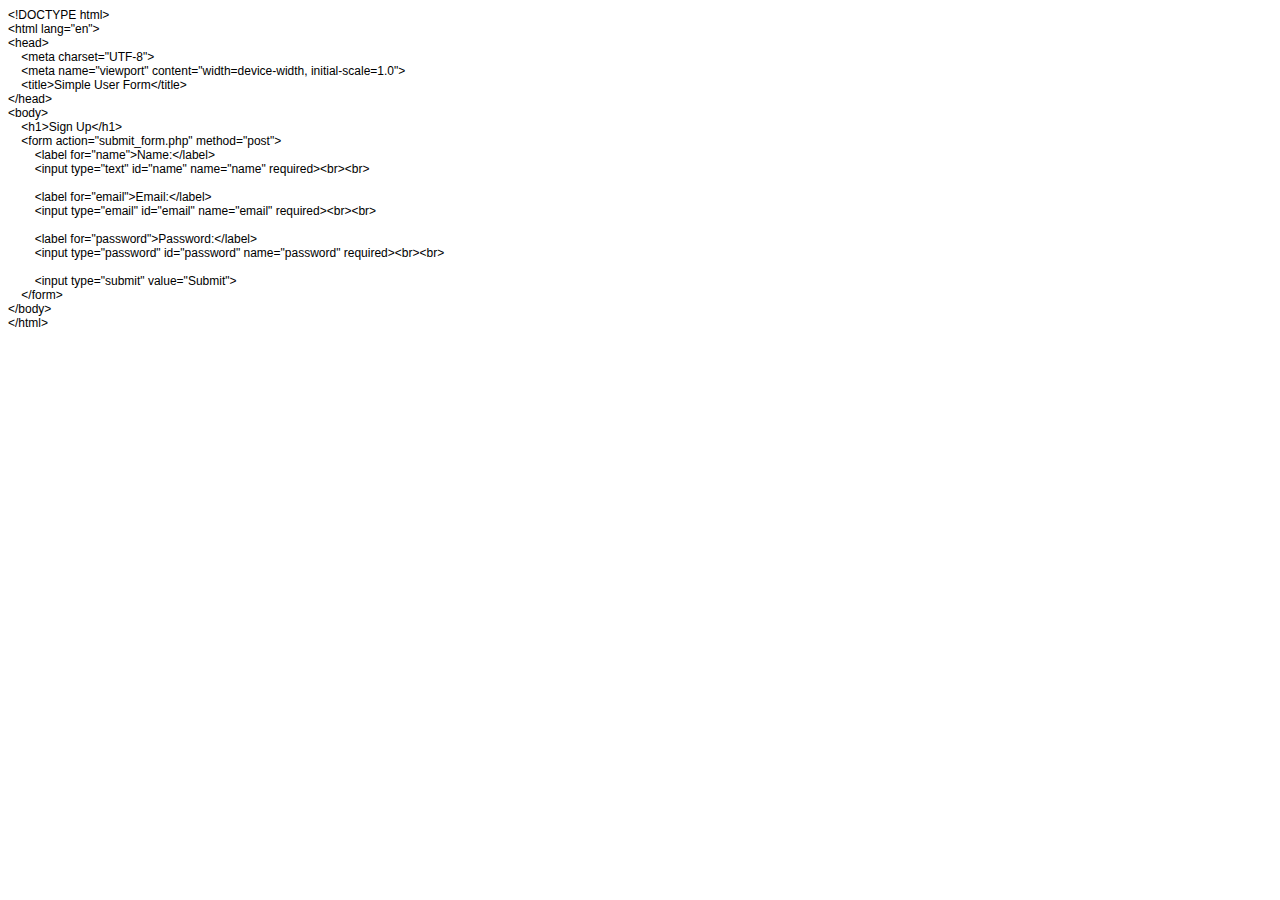
<file: QUESTION 1.html>
<!DOCTYPE html PUBLIC "-//W3C//DTD HTML 4.01//EN" "http://www.w3.org/TR/html4/strict.dtd">
<html>
<head>
  <meta http-equiv="Content-Type" content="text/html; charset=utf-8">
  <meta http-equiv="Content-Style-Type" content="text/css">
  <title></title>
  <meta name="Generator" content="Cocoa HTML Writer">
  <meta name="CocoaVersion" content="2487.7">
  <style type="text/css">
    p.p1 {margin: 0.0px 0.0px 0.0px 0.0px; font: 12.0px Helvetica}
    p.p2 {margin: 0.0px 0.0px 0.0px 0.0px; font: 12.0px Helvetica; min-height: 14.0px}
  </style>
</head>
<body>
<p class="p1">&lt;!DOCTYPE html&gt;</p>
<p class="p1">&lt;html lang="en"&gt;</p>
<p class="p1">&lt;head&gt;</p>
<p class="p1"><span class="Apple-converted-space">    </span>&lt;meta charset="UTF-8"&gt;</p>
<p class="p1"><span class="Apple-converted-space">    </span>&lt;meta name="viewport" content="width=device-width, initial-scale=1.0"&gt;</p>
<p class="p1"><span class="Apple-converted-space">    </span>&lt;title&gt;Simple User Form&lt;/title&gt;</p>
<p class="p1">&lt;/head&gt;</p>
<p class="p1">&lt;body&gt;</p>
<p class="p1"><span class="Apple-converted-space">    </span>&lt;h1&gt;Sign Up&lt;/h1&gt;</p>
<p class="p1"><span class="Apple-converted-space">    </span>&lt;form action="submit_form.php" method="post"&gt;</p>
<p class="p1"><span class="Apple-converted-space">        </span>&lt;label for="name"&gt;Name:&lt;/label&gt;</p>
<p class="p1"><span class="Apple-converted-space">        </span>&lt;input type="text" id="name" name="name" required&gt;&lt;br&gt;&lt;br&gt;</p>
<p class="p2"><br></p>
<p class="p1"><span class="Apple-converted-space">        </span>&lt;label for="email"&gt;Email:&lt;/label&gt;</p>
<p class="p1"><span class="Apple-converted-space">        </span>&lt;input type="email" id="email" name="email" required&gt;&lt;br&gt;&lt;br&gt;</p>
<p class="p2"><br></p>
<p class="p1"><span class="Apple-converted-space">        </span>&lt;label for="password"&gt;Password:&lt;/label&gt;</p>
<p class="p1"><span class="Apple-converted-space">        </span>&lt;input type="password" id="password" name="password" required&gt;&lt;br&gt;&lt;br&gt;</p>
<p class="p2"><br></p>
<p class="p1"><span class="Apple-converted-space">        </span>&lt;input type="submit" value="Submit"&gt;</p>
<p class="p1"><span class="Apple-converted-space">    </span>&lt;/form&gt;</p>
<p class="p1">&lt;/body&gt;</p>
<p class="p1">&lt;/html&gt;</p>
</body>
</html>
</file>
